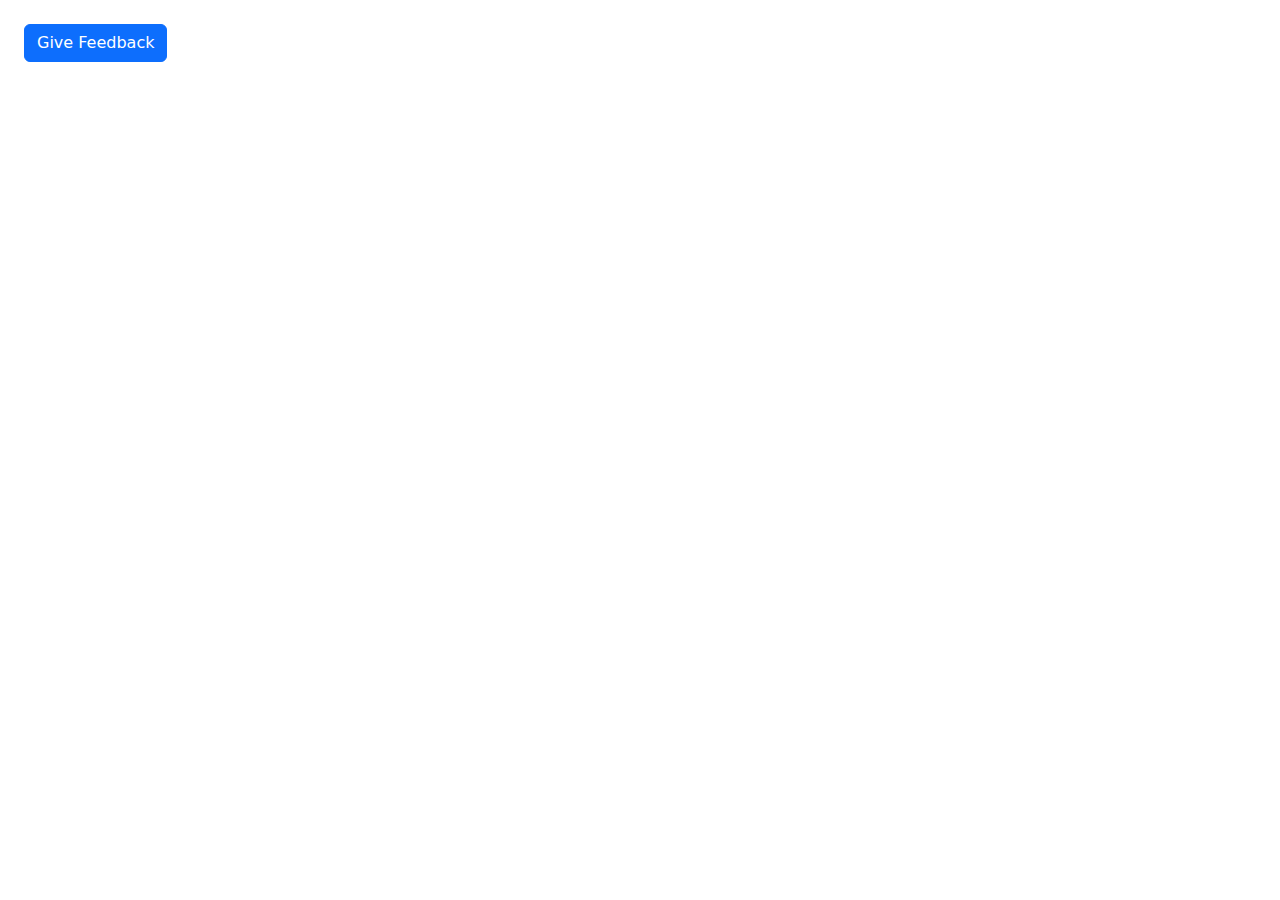
<file: sample.html>
<!DOCTYPE html>
<html lang="en">
<head>
  <meta charset="UTF-8">
  <meta name="viewport" content="width=device-width, initial-scale=1.0">
  <title>Feedback System</title>
  <link href="https://cdn.jsdelivr.net/npm/bootstrap@5.3.2/dist/css/bootstrap.min.css" rel="stylesheet">
  <style>
    #feedbackSection {
      display: none;
    }
    .feedback-card {
      border: 1px solid #ddd;
      border-radius: 10px;
      padding: 10px;
      margin-bottom: 10px;
      background: #f9f9f9;
    }
  </style>
</head>
<body class="p-4">

  <!-- Feedback Button -->
  <button id="openFeedbackBtn" class="btn btn-primary">Give Feedback</button>

  <!-- Feedback Section -->
  <div id="feedbackSection" class="mt-4 row">
    <div class="d-flex justify-content-between align-items-center mb-3">
      <h4 class="mb-0">Feedback Section</h4>
      <button id="closeFeedbackBtn" class="btn btn-outline-danger btn-sm">✖</button>
    </div>

    <!-- Feedback Form -->
    <div class="col-md-6">
      <div class="card p-3 shadow-sm">
        <h5>Submit Your Feedback</h5>
        <form id="feedbackForm">
          <div class="mb-3">
            <label for="userName" class="form-label">Your Name</label>
            <input type="text" id="userName" class="form-control" required>
          </div>
          <div class="mb-3">
            <label for="userFeedback" class="form-label">Feedback</label>
            <textarea id="userFeedback" class="form-control" rows="3" required></textarea>
          </div>
          <button type="submit" class="btn btn-success">Submit</button>
        </form>
      </div>
    </div>

    <!-- Community Feedback -->
    <div class="col-md-6">
      <div class="card p-3 shadow-sm">
        <h5>Community Feedback</h5>
        <div id="communityFeedback"></div>
      </div>
    </div>
  </div>

  <script>
    const openBtn = document.getElementById("openFeedbackBtn");
    const closeBtn = document.getElementById("closeFeedbackBtn");
    const feedbackSection = document.getElementById("feedbackSection");
    const feedbackForm = document.getElementById("feedbackForm");
    const communityFeedback = document.getElementById("communityFeedback");

    // Load feedbacks from localStorage
    let feedbacks = JSON.parse(localStorage.getItem("feedbacks")) || [];

    // Show stored feedbacks on load
    window.onload = () => {
      renderFeedbacks();
    };

    // Open Feedback Section
    openBtn.addEventListener("click", () => {
      feedbackSection.style.display = "flex";
    });

    // Close Feedback Section
    closeBtn.addEventListener("click", () => {
      feedbackSection.style.display = "none";
    });

    // Handle Feedback Submission
    feedbackForm.addEventListener("submit", (e) => {
      e.preventDefault();
      const name = document.getElementById("userName").value.trim();
      const feedback = document.getElementById("userFeedback").value.trim();

      if (name && feedback) {
        const newFeedback = { id: Date.now(), name, feedback };
        feedbacks.push(newFeedback);
        localStorage.setItem("feedbacks", JSON.stringify(feedbacks));

        renderFeedbacks();
        feedbackForm.reset();
      }
    });

    // Render Feedbacks
    function renderFeedbacks() {
      communityFeedback.innerHTML = "";
      feedbacks.forEach(fb => {
        const fbDiv = document.createElement("div");
        fbDiv.classList.add("feedback-card");
        fbDiv.innerHTML = `
          <strong>${fb.name}</strong>
          <p>${fb.feedback}</p>
          <button class="btn btn-sm btn-danger" onclick="deleteFeedback(${fb.id})">Delete</button>
        `;
        communityFeedback.appendChild(fbDiv);
      });
    }

    // Delete Feedback
    function deleteFeedback(id) {
      feedbacks = feedbacks.filter(fb => fb.id !== id);
      localStorage.setItem("feedbacks", JSON.stringify(feedbacks));
      renderFeedbacks();
    }

    // Expose deleteFeedback to global scope
    window.deleteFeedback = deleteFeedback;
  </script>

</body>
</html>
</file>
